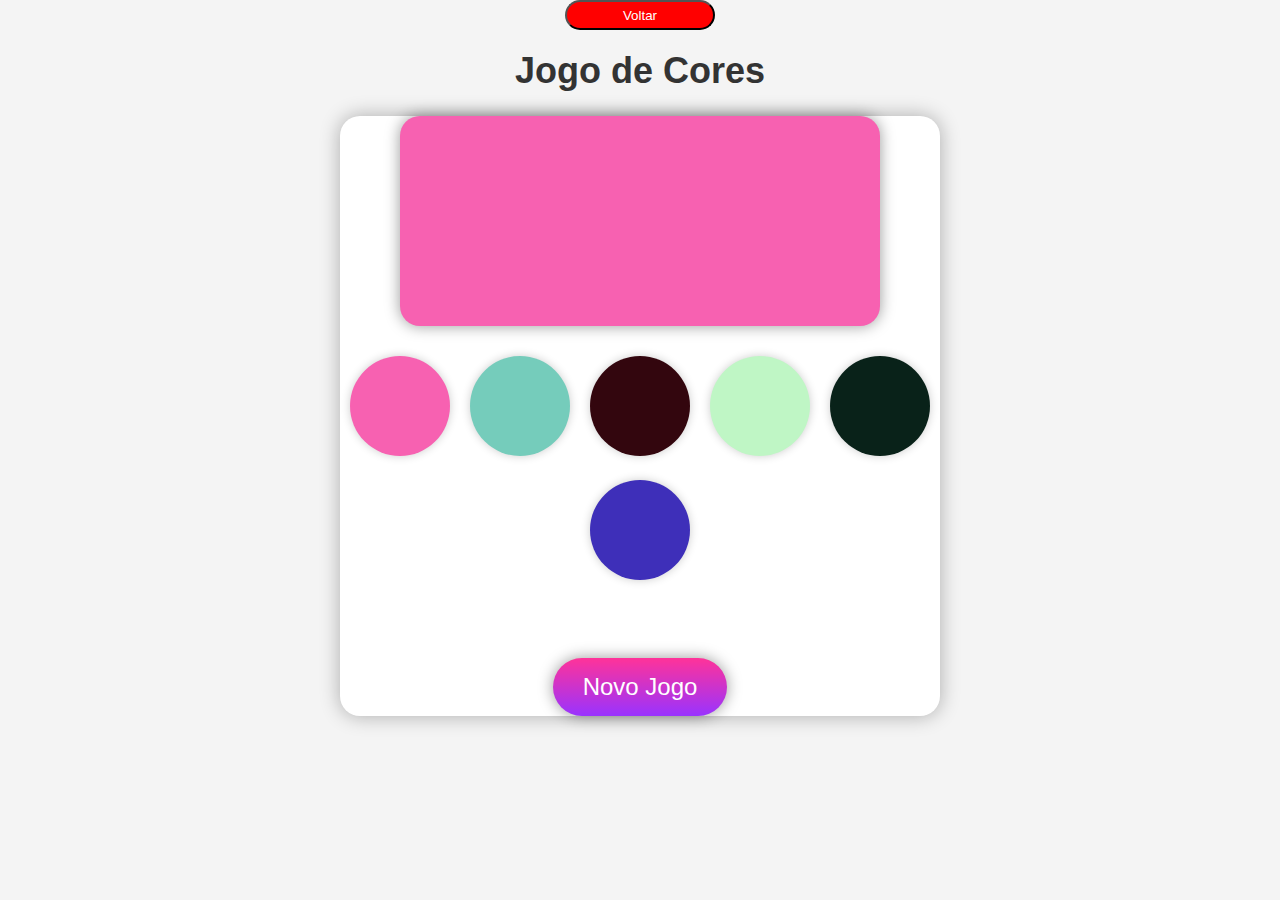
<file: INICIO-GAME/game/index.html>
<!DOCTYPE html>
<html lang="pt-BR">
<head>
    <meta charset="UTF-8">
    <meta name="viewport" content="width=device-width, initial-scale=1.0">
    <title>Jogo de Adivinhar Cores</title>
    <link rel="stylesheet" href="style.css">
</head>
<body>
    <i><a href="/inicio/index.html"><button class="btnVoltar">Voltar</button></a></i>
    
    <h1>Jogo de Cores</h1>
    <div id="color-container">
        <div id="color-box"></div>
        <div id="color-options"></div>
        <p id="message"></p>
        <button id="reset-button">Novo Jogo</button>
    </div>
    <script src="script.js"></script>
</body>
</html>
</file>
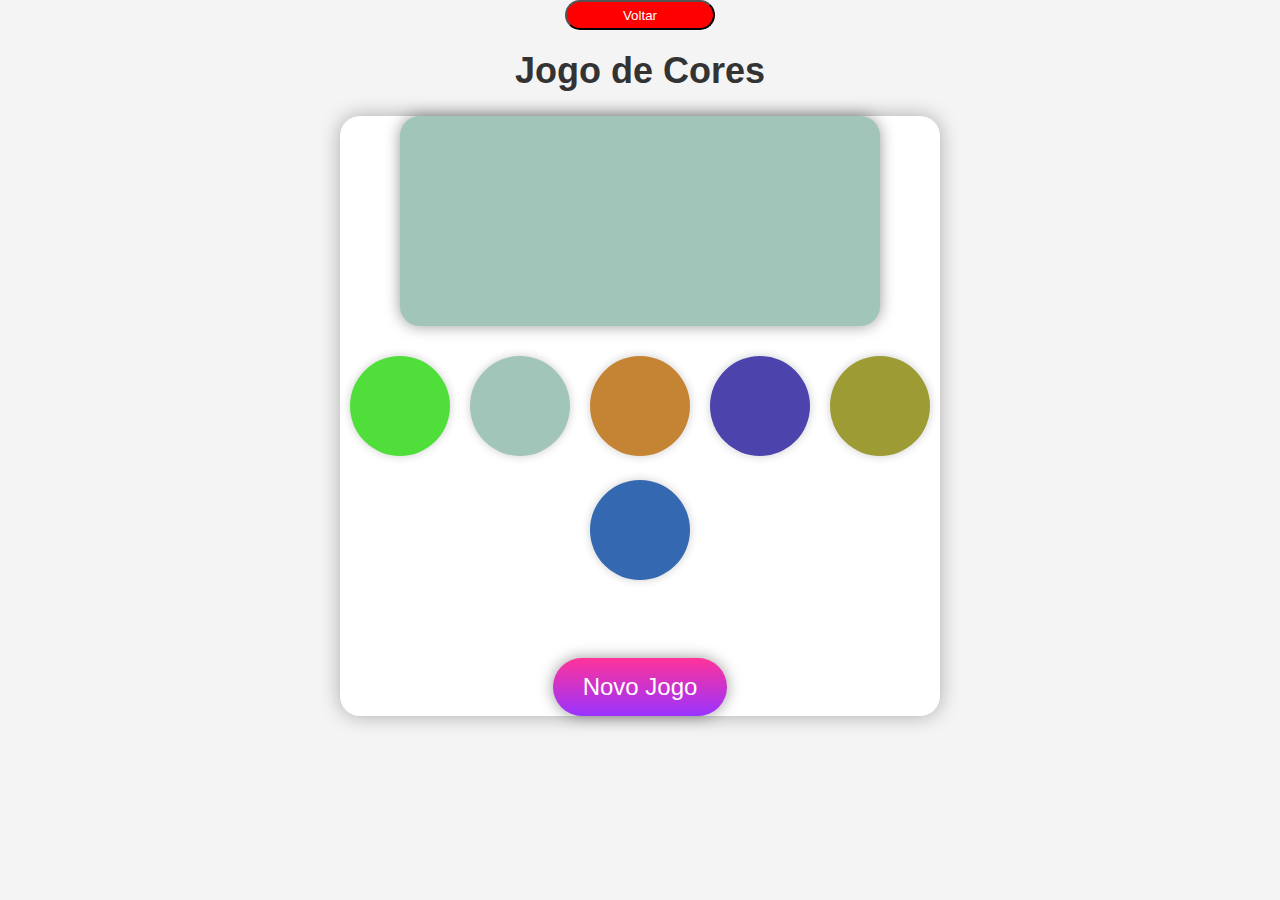
<file: game/game.html>
<!DOCTYPE html>
<html lang="pt-BR">
<head>
    <meta charset="UTF-8">
    <meta name="viewport" content="width=device-width, initial-scale=1.0">
    <title>Jogo de Adivinhar Cores</title>
    <link rel="stylesheet" href="game.css">
</head>
<body>
    <i><a href="index.html"><button class="btnVoltar">Voltar</button></a></i>
    
    <h1>Jogo de Cores</h1>
    <div id="color-container">
        <div id="color-box"></div>
        <div id="color-options"></div>
        <p id="message"></p>
        <button id="reset-button">Novo Jogo</button>
    </div>
    <script src="game.js"></script>
</body>
</html>
</file>
<file: INICIO-GAME/game/style.css>
body {
    text-align: center;
    font-family: 'Arial', sans-serif;
    background-color: #f4f4f4;
    margin: 0;
    padding: 0;
}

h1 {
    color: #333;
    margin-top: 20px;
    font-size: 36px;
}

#color-container {
    margin: 20px auto;
    width: 80%;
    max-width: 600px;
    height: 600px;
    background-color: #fff;
    box-shadow: 0 0 20px rgba(0, 0, 0, 0.3);
    border-radius: 20px;
    display: flex;
    flex-direction: column;
    align-items: center;
    justify-content: center;
}

.btnVoltar {
    width: 150px;
    height: 30px;
    background-color: #ff0000;
    color: white;
    border-radius: 15px;
}

#color-box {
    width: 80%;
    height: 60%;
    border-radius: 20px;
    box-shadow: 0 0 15px rgba(0, 0, 0, 0.4);
}

#color-options {
    margin-top: 20px;
}

.color-option {
    display: inline-block;
    width: 100px;
    height: 100px;
    margin: 10px;
    cursor: pointer;
    border-radius: 50%;
    box-shadow: 0 0 10px rgba(0, 0, 0, 0.2);
    transition: transform 0.2s ease-in-out, box-shadow 0.2s ease-in-out;
}

.color-option:hover {
    transform: scale(1.1);
    box-shadow: 0 0 15px rgba(0, 0, 0, 0.4);
}

#message {
    font-size: 24px;
    font-weight: bold;
    color: #333;
    margin-top: 20px;
}

#reset-button {
    margin-top: 20px;
    padding: 15px 30px;
    background-image: linear-gradient(to bottom, #ff3399 0%, #9933ff 100%);
    color: #fff;
    border: none;
    cursor: pointer;
    font-size: 24px;
    border-radius: 30px;
    box-shadow: 0 0 15px rgba(0, 0, 0, 0.4);
    transition: background-image 0.3s, box-shadow 0.3s;
}

#reset-button:hover {
    background-image: linear-gradient(to bottom, #9933ff 0%, #ff3399 100%);
    box-shadow: 0 0 20px rgba(0, 0, 0, 0.6);
}
</file>
<file: game/game.css>
body {
    text-align: center;
    font-family: 'Arial', sans-serif;
    background-color: #f4f4f4;
    margin: 0;
    padding: 0;
}

h1 {
    color: #333;
    margin-top: 20px;
    font-size: 36px;
}

#color-container {
    margin: 20px auto;
    width: 80%;
    max-width: 600px;
    height: 600px;
    background-color: #fff;
    box-shadow: 0 0 20px rgba(0, 0, 0, 0.3);
    border-radius: 20px;
    display: flex;
    flex-direction: column;
    align-items: center;
    justify-content: center;
}

.btnVoltar {
    width: 150px;
    height: 30px;
    background-color: #ff0000;
    color: white;
    border-radius: 15px;
}

#color-box {
    width: 80%;
    height: 60%;
    border-radius: 20px;
    box-shadow: 0 0 15px rgba(0, 0, 0, 0.4);
}

#color-options {
    margin-top: 20px;
}

.color-option {
    display: inline-block;
    width: 100px;
    height: 100px;
    margin: 10px;
    cursor: pointer;
    border-radius: 50%;
    box-shadow: 0 0 10px rgba(0, 0, 0, 0.2);
    transition: transform 0.2s ease-in-out, box-shadow 0.2s ease-in-out;
}

.color-option:hover {
    transform: scale(1.1);
    box-shadow: 0 0 15px rgba(0, 0, 0, 0.4);
}

#message {
    font-size: 24px;
    font-weight: bold;
    color: #333;
    margin-top: 20px;
}

#reset-button {
    margin-top: 20px;
    padding: 15px 30px;
    background-image: linear-gradient(to bottom, #ff3399 0%, #9933ff 100%);
    color: #fff;
    border: none;
    cursor: pointer;
    font-size: 24px;
    border-radius: 30px;
    box-shadow: 0 0 15px rgba(0, 0, 0, 0.4);
    transition: background-image 0.3s, box-shadow 0.3s;
}

#reset-button:hover {
    background-image: linear-gradient(to bottom, #9933ff 0%, #ff3399 100%);
    box-shadow: 0 0 20px rgba(0, 0, 0, 0.6);
}
</file>
